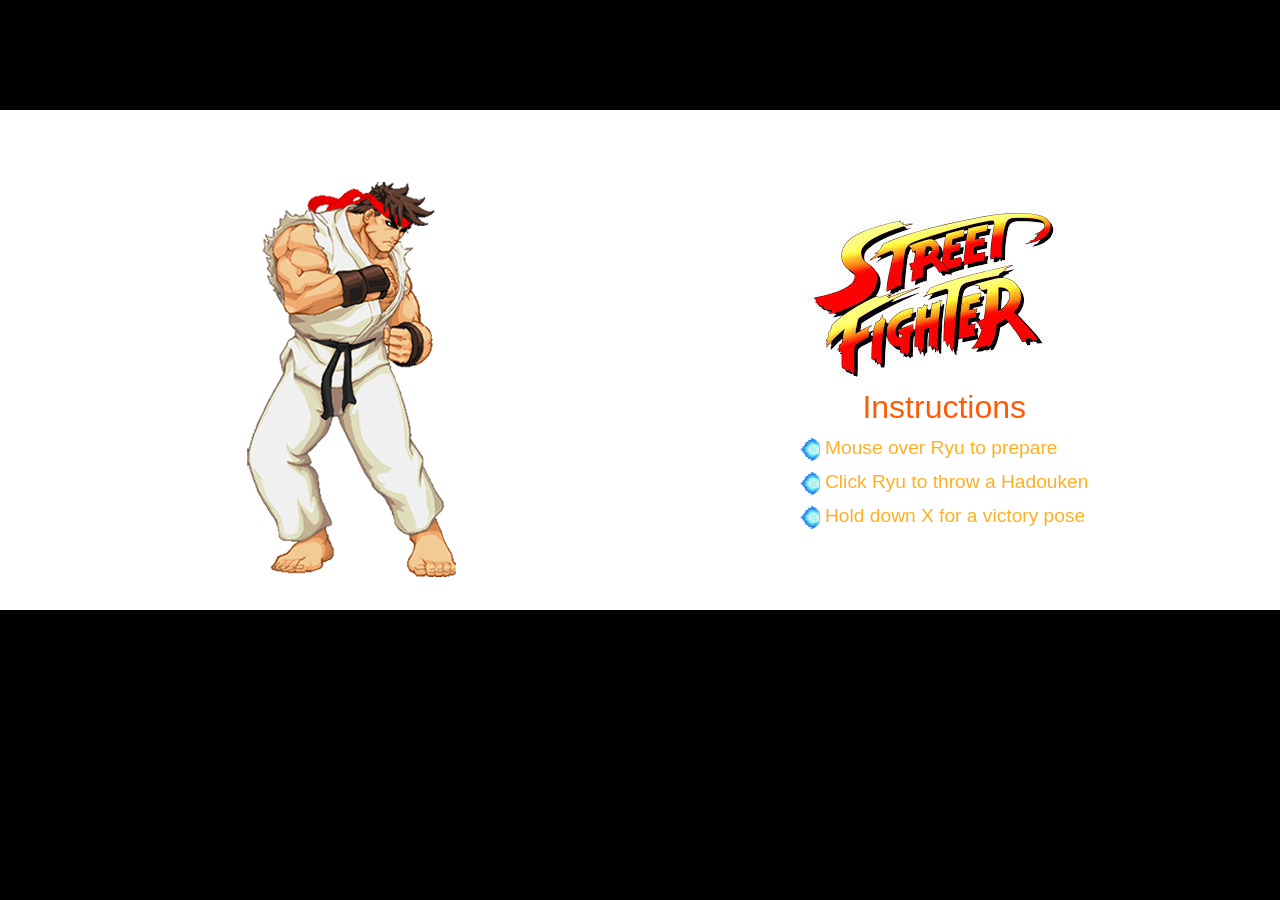
<file: index.html>
<!doctype html>
<html lang="en">
    <head>
        <meta charset="UTF-8">
        <title></title>
        <link rel="stylesheet" href="css/reset.css">
        <link rel="stylesheet" href="css/main.css">
        <script src="https://ajax.googleapis.com/ajax/libs/jquery/2.1.1/jquery.min.js"></script>
    </head>
    <body>
        <div class="main">
            <div class="logo">
                    <img src="images/fighter-logo.jpeg" alt="Street Fighter Logo"/>
                    <h1>Instructions</h1>
                    <ul>
                        <li>Mouse over Ryu to prepare</li>
                        <li>Click Ryu to throw a Hadouken</li>
                        <li>Hold down X for a victory pose</li>
                    </ul>
                </div>
            <div class="ryu">
                <div class="ryu-still"></div>
                <div class="ryu-ready"></div>
                <div class="ryu-throwing"></div>
                <div class="ryu-cool">
                </div>
            </div>
            <div class="hadouken"></div>
            <audio id="hadouken-sound" src="sound/hadouken.mp3">
        </div>
        <script src="js/app.js"></script>
    </body>
</html>
</file>
<file: css/main.css>
/**** BODY STYLING ****/

body {
    background-color: black;
}

/**** MAIN CONTAINER STYLING ****/

.main {
    background-color: white;
    margin-top: 110px;
    padding-left: 100px;
    min-width: 1200px;
    height: 500px;
}

/**** LOGO CONTAINER ****/

.logo {
    position: absolute;
    top: 200px;
    left: 800px;
}

h1, li {
    font-family: arial;
}

h1 {
    font-size: 2em;
    padding-bottom: 10px;
    color: #FF5B07;
    text-align: center;
}

li {
    color: #FFAF24;
    font-size: 1.2em;
    margin-top: 5px;
    background-image: url(../images/hadouken-list-logo.png);
    background-repeat: no-repeat;  
    padding-left: 25px;
    padding-bottom: 10px
}

/**** RYU CONTAINERS ****/

.ryu {
    float: left;
}

.ryu-ready, .ryu-still, .ryu-throwing, .ryu-cool {
    width: 659px;
    height: 494px;
}

.ryu-ready, .ryu-throwing, .ryu-cool {
    display: none;
}

.ryu-ready {
    background-image: url('../images/ryu-ready-position.gif');
}

.ryu-still {
    background-image: url('../images/ryu-standing-still.png');
}

.ryu-throwing {
    background-image: url('../images/ryu-throwing-hadouken.png');
}

.ryu-cool {
    background-image: url('../images/ryu-cool.gif');
}

.hadouken, .ryu-ready, .ryu-still, .ryu-throwing, .ryu-cool {
    background-repeat: no-repeat;
}

/**** HADOUKEN CONTAINER ****/

.hadouken {
    background-image: url('../images/hadouken.gif');
    width: 156px;
    height: 90px;
    display: none;
    position: relative;
    top: 170px;
    left: -212px;
    float: left;
}
</file>
